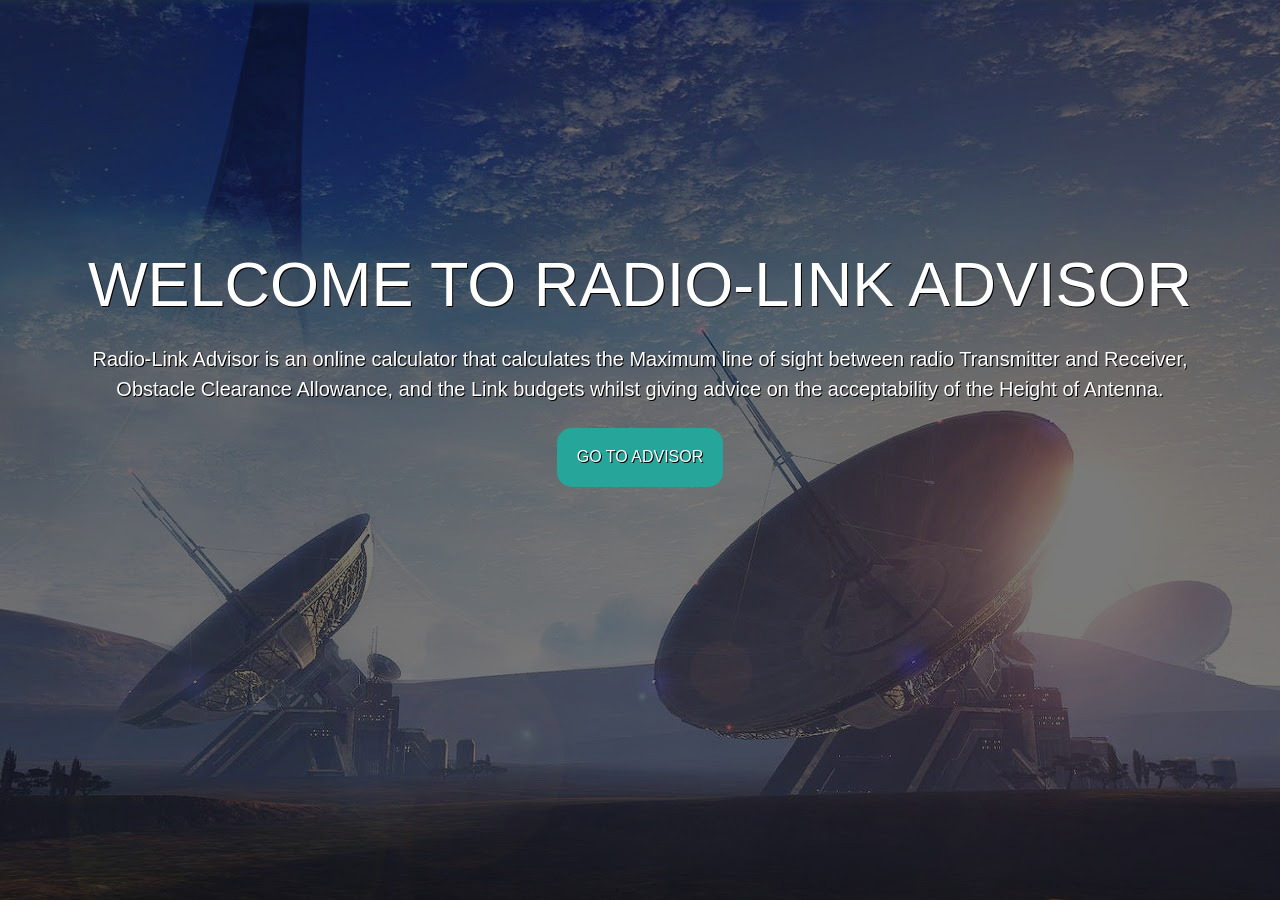
<file: index.html>
<!DOCTYPE html>
<html lang="en">
<head>
    <meta charset="UTF-8">
    <meta name="viewport" content="width=device-width, initial-scale=1.0">
    <meta http-equiv="X-UA-Compatible" content="ie=edge">
    <title>RADIO-LINK ADVISOR</title>
    <link href="https://fonts.googleapis.com/icon?family=Material+Icons" rel="stylesheet">
    <link href="materialize/css/materialize.min.css" type="text/css" rel="stylesheet">
    <!-- favicon -->
    <link rel="icon" type="image/png" sizes="16x16" href="images/fav.png">
    <link rel="icon" type="image/png" sizes=32x32 href="images/fav.png">

</head>
<h1>WELCOME TO RADIO-LINK ADVISOR</h1>
<style>
    /* style for background */
    body { 
  background: lightblue url("images/image2333.png") no-repeat fixed center;
}
    h1 {
        font-family: 'Trebuchet MS', 'Lucida Sans Unicode', 'Lucida Grande', 'Lucida Sans', Arial, sans-serif;
        color: white;
        margin-top: 250px;
        text-align: center;
        text-shadow: 1px 1px #000000;
    }
    p {
        color: white;
        text-align: center;
        font-family: 'Trebuchet MS', 'Lucida Sans Unicode', 'Lucida Grande', 'Lucida Sans', Arial, sans-serif;
        font-size: 20px;
        text-shadow: 1px 1px #000000;
    }
    .btn {
        width: 150px;
        height: 50px;
        margin-top: 15px;

    }
    .button {
        background-color: #26a69a;
        position: relative;
        border: none;
        color: white;
        padding: 20px;
        text-align: center;
        text-decoration: none;
        display: inline-block;
        font-size: 16px;
        margin: 4px 2px;
        cursor: pointer;
        border-radius: 15px;
        text-shadow: 1px 1px #000000;
    }
    .btn {
        margin-top: 70px;
        margin-bottom: 10px;
    }
</style>

<body>
    <p>Radio-Link Advisor is an online calculator that calculates the Maximum line of sight between radio Transmitter and Receiver,
        <br> Obstacle Clearance Allowance, and the Link budgets whilst giving advice on the acceptability of the Height of Antenna.</p>
        <div class="center" id="btn">
            <a href='radio.html'><button class="button button1">GO TO ADVISOR</button></a>
        </div>
        <!-- <a class="waves-effect waves-light center btn"><i class="material-icons right">cloud</i>CLICK TO USE ADVISOR</a> -->
</body>
</html>
</file>
